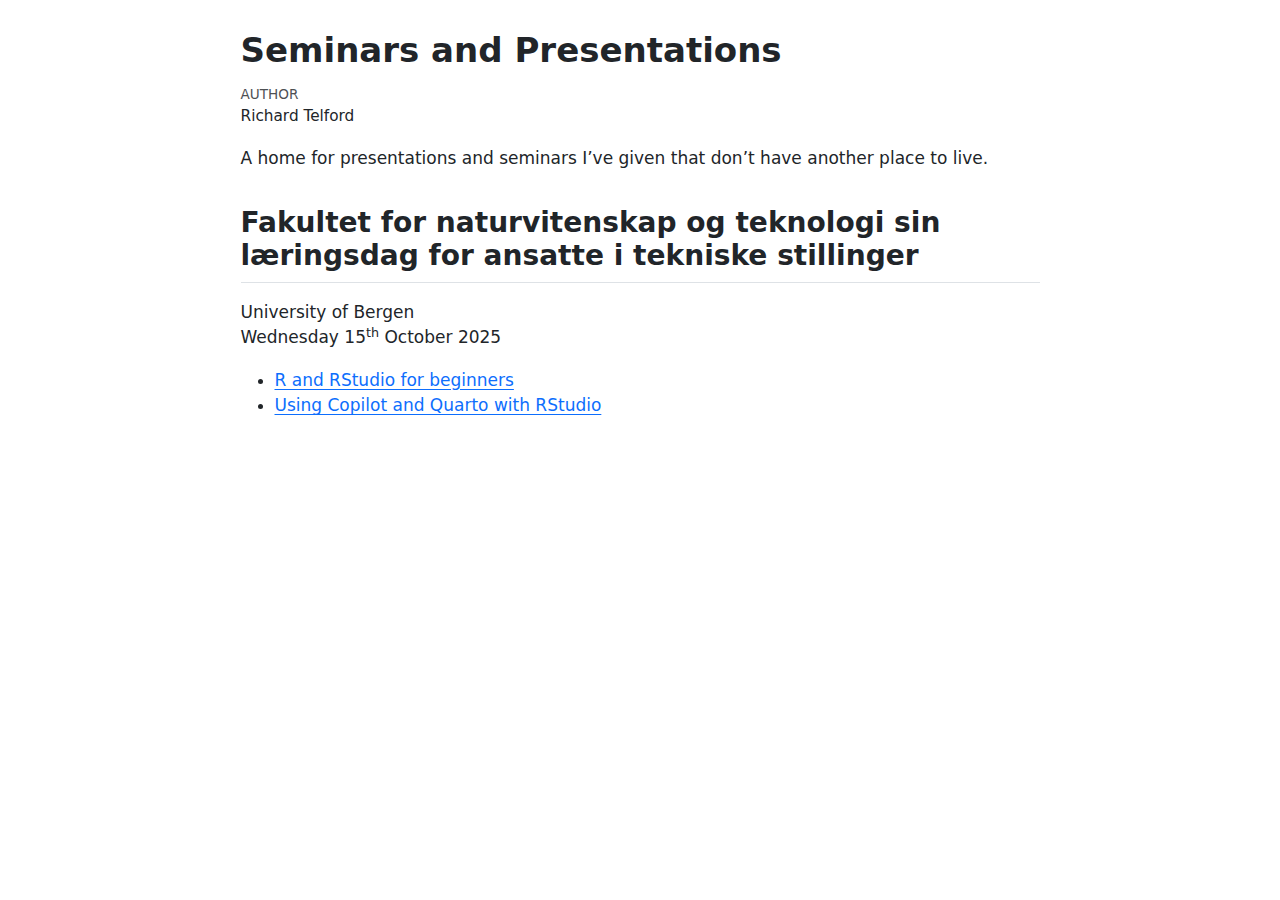
<file: docs/index.html>
<!DOCTYPE html>
<html xmlns="http://www.w3.org/1999/xhtml" lang="en" xml:lang="en"><head>

<meta charset="utf-8">
<meta name="generator" content="quarto-1.8.20">

<meta name="viewport" content="width=device-width, initial-scale=1.0, user-scalable=yes">

<meta name="author" content="Richard Telford">

<title>Seminars and Presentations</title>
<style>
code{white-space: pre-wrap;}
span.smallcaps{font-variant: small-caps;}
div.columns{display: flex; gap: min(4vw, 1.5em);}
div.column{flex: auto; overflow-x: auto;}
div.hanging-indent{margin-left: 1.5em; text-indent: -1.5em;}
ul.task-list{list-style: none;}
ul.task-list li input[type="checkbox"] {
  width: 0.8em;
  margin: 0 0.8em 0.2em -1em; /* quarto-specific, see https://github.com/quarto-dev/quarto-cli/issues/4556 */ 
  vertical-align: middle;
}
</style>


<script src="site_libs/quarto-nav/quarto-nav.js"></script>
<script src="site_libs/clipboard/clipboard.min.js"></script>
<script src="site_libs/quarto-search/autocomplete.umd.js"></script>
<script src="site_libs/quarto-search/fuse.min.js"></script>
<script src="site_libs/quarto-search/quarto-search.js"></script>
<meta name="quarto:offset" content="./">
<script src="site_libs/quarto-html/quarto.js" type="module"></script>
<script src="site_libs/quarto-html/tabsets/tabsets.js" type="module"></script>
<script src="site_libs/quarto-html/axe/axe-check.js" type="module"></script>
<script src="site_libs/quarto-html/popper.min.js"></script>
<script src="site_libs/quarto-html/tippy.umd.min.js"></script>
<script src="site_libs/quarto-html/anchor.min.js"></script>
<link href="site_libs/quarto-html/tippy.css" rel="stylesheet">
<link href="site_libs/quarto-html/quarto-syntax-highlighting-bd0f20613ab34a035844aaae9062fb4e.css" rel="stylesheet" id="quarto-text-highlighting-styles">
<script src="site_libs/bootstrap/bootstrap.min.js"></script>
<link href="site_libs/bootstrap/bootstrap-icons.css" rel="stylesheet">
<link href="site_libs/bootstrap/bootstrap-e4117bbbf3b18277551d79dcbc16dab3.min.css" rel="stylesheet" append-hash="true" id="quarto-bootstrap" data-mode="light">
<script id="quarto-search-options" type="application/json">{
  "location": "sidebar",
  "copy-button": false,
  "collapse-after": 3,
  "panel-placement": "start",
  "type": "textbox",
  "limit": 50,
  "keyboard-shortcut": [
    "f",
    "/",
    "s"
  ],
  "show-item-context": false,
  "language": {
    "search-no-results-text": "No results",
    "search-matching-documents-text": "matching documents",
    "search-copy-link-title": "Copy link to search",
    "search-hide-matches-text": "Hide additional matches",
    "search-more-match-text": "more match in this document",
    "search-more-matches-text": "more matches in this document",
    "search-clear-button-title": "Clear",
    "search-text-placeholder": "",
    "search-detached-cancel-button-title": "Cancel",
    "search-submit-button-title": "Submit",
    "search-label": "Search"
  }
}</script>


</head>

<body class="fullcontent quarto-light">

<div id="quarto-search-results"></div>
<!-- content -->
<div id="quarto-content" class="quarto-container page-columns page-rows-contents page-layout-article">
<!-- sidebar -->
<!-- margin-sidebar -->
    
<!-- main -->
<main class="content" id="quarto-document-content">

<header id="title-block-header" class="quarto-title-block default">
<div class="quarto-title">
<h1 class="title">Seminars and Presentations</h1>
</div>



<div class="quarto-title-meta">

    <div>
    <div class="quarto-title-meta-heading">Author</div>
    <div class="quarto-title-meta-contents">
             <p>Richard Telford </p>
          </div>
  </div>
    
  
    
  </div>
  


</header>


<p>A home for presentations and seminars I’ve given that don’t have another place to live.</p>
<section id="fakultet-for-naturvitenskap-og-teknologi-sin-læringsdag-for-ansatte-i-tekniske-stillinger" class="level2">
<h2 class="anchored" data-anchor-id="fakultet-for-naturvitenskap-og-teknologi-sin-læringsdag-for-ansatte-i-tekniske-stillinger">Fakultet for naturvitenskap og teknologi sin læringsdag for ansatte i tekniske stillinger</h2>
<p>University of Bergen<br>
Wednesday 15<sup>th</sup> October 2025</p>
<ul>
<li><a href="R_RStudio.html">R and RStudio for beginners</a></li>
<li><a href="copilot-quarto.html">Using Copilot and Quarto with RStudio</a></li>
</ul>


</section>

</main> <!-- /main -->
<script id="quarto-html-after-body" type="application/javascript">
  window.document.addEventListener("DOMContentLoaded", function (event) {
    const icon = "";
    const anchorJS = new window.AnchorJS();
    anchorJS.options = {
      placement: 'right',
      icon: icon
    };
    anchorJS.add('.anchored');
    const isCodeAnnotation = (el) => {
      for (const clz of el.classList) {
        if (clz.startsWith('code-annotation-')) {                     
          return true;
        }
      }
      return false;
    }
    const onCopySuccess = function(e) {
      // button target
      const button = e.trigger;
      // don't keep focus
      button.blur();
      // flash "checked"
      button.classList.add('code-copy-button-checked');
      var currentTitle = button.getAttribute("title");
      button.setAttribute("title", "Copied!");
      let tooltip;
      if (window.bootstrap) {
        button.setAttribute("data-bs-toggle", "tooltip");
        button.setAttribute("data-bs-placement", "left");
        button.setAttribute("data-bs-title", "Copied!");
        tooltip = new bootstrap.Tooltip(button, 
          { trigger: "manual", 
            customClass: "code-copy-button-tooltip",
            offset: [0, -8]});
        tooltip.show();    
      }
      setTimeout(function() {
        if (tooltip) {
          tooltip.hide();
          button.removeAttribute("data-bs-title");
          button.removeAttribute("data-bs-toggle");
          button.removeAttribute("data-bs-placement");
        }
        button.setAttribute("title", currentTitle);
        button.classList.remove('code-copy-button-checked');
      }, 1000);
      // clear code selection
      e.clearSelection();
    }
    const getTextToCopy = function(trigger) {
        const codeEl = trigger.previousElementSibling.cloneNode(true);
        for (const childEl of codeEl.children) {
          if (isCodeAnnotation(childEl)) {
            childEl.remove();
          }
        }
        return codeEl.innerText;
    }
    const clipboard = new window.ClipboardJS('.code-copy-button:not([data-in-quarto-modal])', {
      text: getTextToCopy
    });
    clipboard.on('success', onCopySuccess);
    if (window.document.getElementById('quarto-embedded-source-code-modal')) {
      const clipboardModal = new window.ClipboardJS('.code-copy-button[data-in-quarto-modal]', {
        text: getTextToCopy,
        container: window.document.getElementById('quarto-embedded-source-code-modal')
      });
      clipboardModal.on('success', onCopySuccess);
    }
      var localhostRegex = new RegExp(/^(?:http|https):\/\/localhost\:?[0-9]*\//);
      var mailtoRegex = new RegExp(/^mailto:/);
        var filterRegex = new RegExp('/' + window.location.host + '/');
      var isInternal = (href) => {
          return filterRegex.test(href) || localhostRegex.test(href) || mailtoRegex.test(href);
      }
      // Inspect non-navigation links and adorn them if external
     var links = window.document.querySelectorAll('a[href]:not(.nav-link):not(.navbar-brand):not(.toc-action):not(.sidebar-link):not(.sidebar-item-toggle):not(.pagination-link):not(.no-external):not([aria-hidden]):not(.dropdown-item):not(.quarto-navigation-tool):not(.about-link)');
      for (var i=0; i<links.length; i++) {
        const link = links[i];
        if (!isInternal(link.href)) {
          // undo the damage that might have been done by quarto-nav.js in the case of
          // links that we want to consider external
          if (link.dataset.originalHref !== undefined) {
            link.href = link.dataset.originalHref;
          }
        }
      }
    function tippyHover(el, contentFn, onTriggerFn, onUntriggerFn) {
      const config = {
        allowHTML: true,
        maxWidth: 500,
        delay: 100,
        arrow: false,
        appendTo: function(el) {
            return el.parentElement;
        },
        interactive: true,
        interactiveBorder: 10,
        theme: 'quarto',
        placement: 'bottom-start',
      };
      if (contentFn) {
        config.content = contentFn;
      }
      if (onTriggerFn) {
        config.onTrigger = onTriggerFn;
      }
      if (onUntriggerFn) {
        config.onUntrigger = onUntriggerFn;
      }
      window.tippy(el, config); 
    }
    const noterefs = window.document.querySelectorAll('a[role="doc-noteref"]');
    for (var i=0; i<noterefs.length; i++) {
      const ref = noterefs[i];
      tippyHover(ref, function() {
        // use id or data attribute instead here
        let href = ref.getAttribute('data-footnote-href') || ref.getAttribute('href');
        try { href = new URL(href).hash; } catch {}
        const id = href.replace(/^#\/?/, "");
        const note = window.document.getElementById(id);
        if (note) {
          return note.innerHTML;
        } else {
          return "";
        }
      });
    }
    const xrefs = window.document.querySelectorAll('a.quarto-xref');
    const processXRef = (id, note) => {
      // Strip column container classes
      const stripColumnClz = (el) => {
        el.classList.remove("page-full", "page-columns");
        if (el.children) {
          for (const child of el.children) {
            stripColumnClz(child);
          }
        }
      }
      stripColumnClz(note)
      if (id === null || id.startsWith('sec-')) {
        // Special case sections, only their first couple elements
        const container = document.createElement("div");
        if (note.children && note.children.length > 2) {
          container.appendChild(note.children[0].cloneNode(true));
          for (let i = 1; i < note.children.length; i++) {
            const child = note.children[i];
            if (child.tagName === "P" && child.innerText === "") {
              continue;
            } else {
              container.appendChild(child.cloneNode(true));
              break;
            }
          }
          if (window.Quarto?.typesetMath) {
            window.Quarto.typesetMath(container);
          }
          return container.innerHTML
        } else {
          if (window.Quarto?.typesetMath) {
            window.Quarto.typesetMath(note);
          }
          return note.innerHTML;
        }
      } else {
        // Remove any anchor links if they are present
        const anchorLink = note.querySelector('a.anchorjs-link');
        if (anchorLink) {
          anchorLink.remove();
        }
        if (window.Quarto?.typesetMath) {
          window.Quarto.typesetMath(note);
        }
        if (note.classList.contains("callout")) {
          return note.outerHTML;
        } else {
          return note.innerHTML;
        }
      }
    }
    for (var i=0; i<xrefs.length; i++) {
      const xref = xrefs[i];
      tippyHover(xref, undefined, function(instance) {
        instance.disable();
        let url = xref.getAttribute('href');
        let hash = undefined; 
        if (url.startsWith('#')) {
          hash = url;
        } else {
          try { hash = new URL(url).hash; } catch {}
        }
        if (hash) {
          const id = hash.replace(/^#\/?/, "");
          const note = window.document.getElementById(id);
          if (note !== null) {
            try {
              const html = processXRef(id, note.cloneNode(true));
              instance.setContent(html);
            } finally {
              instance.enable();
              instance.show();
            }
          } else {
            // See if we can fetch this
            fetch(url.split('#')[0])
            .then(res => res.text())
            .then(html => {
              const parser = new DOMParser();
              const htmlDoc = parser.parseFromString(html, "text/html");
              const note = htmlDoc.getElementById(id);
              if (note !== null) {
                const html = processXRef(id, note);
                instance.setContent(html);
              } 
            }).finally(() => {
              instance.enable();
              instance.show();
            });
          }
        } else {
          // See if we can fetch a full url (with no hash to target)
          // This is a special case and we should probably do some content thinning / targeting
          fetch(url)
          .then(res => res.text())
          .then(html => {
            const parser = new DOMParser();
            const htmlDoc = parser.parseFromString(html, "text/html");
            const note = htmlDoc.querySelector('main.content');
            if (note !== null) {
              // This should only happen for chapter cross references
              // (since there is no id in the URL)
              // remove the first header
              if (note.children.length > 0 && note.children[0].tagName === "HEADER") {
                note.children[0].remove();
              }
              const html = processXRef(null, note);
              instance.setContent(html);
            } 
          }).finally(() => {
            instance.enable();
            instance.show();
          });
        }
      }, function(instance) {
      });
    }
        let selectedAnnoteEl;
        const selectorForAnnotation = ( cell, annotation) => {
          let cellAttr = 'data-code-cell="' + cell + '"';
          let lineAttr = 'data-code-annotation="' +  annotation + '"';
          const selector = 'span[' + cellAttr + '][' + lineAttr + ']';
          return selector;
        }
        const selectCodeLines = (annoteEl) => {
          const doc = window.document;
          const targetCell = annoteEl.getAttribute("data-target-cell");
          const targetAnnotation = annoteEl.getAttribute("data-target-annotation");
          const annoteSpan = window.document.querySelector(selectorForAnnotation(targetCell, targetAnnotation));
          const lines = annoteSpan.getAttribute("data-code-lines").split(",");
          const lineIds = lines.map((line) => {
            return targetCell + "-" + line;
          })
          let top = null;
          let height = null;
          let parent = null;
          if (lineIds.length > 0) {
              //compute the position of the single el (top and bottom and make a div)
              const el = window.document.getElementById(lineIds[0]);
              top = el.offsetTop;
              height = el.offsetHeight;
              parent = el.parentElement.parentElement;
            if (lineIds.length > 1) {
              const lastEl = window.document.getElementById(lineIds[lineIds.length - 1]);
              const bottom = lastEl.offsetTop + lastEl.offsetHeight;
              height = bottom - top;
            }
            if (top !== null && height !== null && parent !== null) {
              // cook up a div (if necessary) and position it 
              let div = window.document.getElementById("code-annotation-line-highlight");
              if (div === null) {
                div = window.document.createElement("div");
                div.setAttribute("id", "code-annotation-line-highlight");
                div.style.position = 'absolute';
                parent.appendChild(div);
              }
              div.style.top = top - 2 + "px";
              div.style.height = height + 4 + "px";
              div.style.left = 0;
              let gutterDiv = window.document.getElementById("code-annotation-line-highlight-gutter");
              if (gutterDiv === null) {
                gutterDiv = window.document.createElement("div");
                gutterDiv.setAttribute("id", "code-annotation-line-highlight-gutter");
                gutterDiv.style.position = 'absolute';
                const codeCell = window.document.getElementById(targetCell);
                const gutter = codeCell.querySelector('.code-annotation-gutter');
                gutter.appendChild(gutterDiv);
              }
              gutterDiv.style.top = top - 2 + "px";
              gutterDiv.style.height = height + 4 + "px";
            }
            selectedAnnoteEl = annoteEl;
          }
        };
        const unselectCodeLines = () => {
          const elementsIds = ["code-annotation-line-highlight", "code-annotation-line-highlight-gutter"];
          elementsIds.forEach((elId) => {
            const div = window.document.getElementById(elId);
            if (div) {
              div.remove();
            }
          });
          selectedAnnoteEl = undefined;
        };
          // Handle positioning of the toggle
      window.addEventListener(
        "resize",
        throttle(() => {
          elRect = undefined;
          if (selectedAnnoteEl) {
            selectCodeLines(selectedAnnoteEl);
          }
        }, 10)
      );
      function throttle(fn, ms) {
      let throttle = false;
      let timer;
        return (...args) => {
          if(!throttle) { // first call gets through
              fn.apply(this, args);
              throttle = true;
          } else { // all the others get throttled
              if(timer) clearTimeout(timer); // cancel #2
              timer = setTimeout(() => {
                fn.apply(this, args);
                timer = throttle = false;
              }, ms);
          }
        };
      }
        // Attach click handler to the DT
        const annoteDls = window.document.querySelectorAll('dt[data-target-cell]');
        for (const annoteDlNode of annoteDls) {
          annoteDlNode.addEventListener('click', (event) => {
            const clickedEl = event.target;
            if (clickedEl !== selectedAnnoteEl) {
              unselectCodeLines();
              const activeEl = window.document.querySelector('dt[data-target-cell].code-annotation-active');
              if (activeEl) {
                activeEl.classList.remove('code-annotation-active');
              }
              selectCodeLines(clickedEl);
              clickedEl.classList.add('code-annotation-active');
            } else {
              // Unselect the line
              unselectCodeLines();
              clickedEl.classList.remove('code-annotation-active');
            }
          });
        }
    const findCites = (el) => {
      const parentEl = el.parentElement;
      if (parentEl) {
        const cites = parentEl.dataset.cites;
        if (cites) {
          return {
            el,
            cites: cites.split(' ')
          };
        } else {
          return findCites(el.parentElement)
        }
      } else {
        return undefined;
      }
    };
    var bibliorefs = window.document.querySelectorAll('a[role="doc-biblioref"]');
    for (var i=0; i<bibliorefs.length; i++) {
      const ref = bibliorefs[i];
      const citeInfo = findCites(ref);
      if (citeInfo) {
        tippyHover(citeInfo.el, function() {
          var popup = window.document.createElement('div');
          citeInfo.cites.forEach(function(cite) {
            var citeDiv = window.document.createElement('div');
            citeDiv.classList.add('hanging-indent');
            citeDiv.classList.add('csl-entry');
            var biblioDiv = window.document.getElementById('ref-' + cite);
            if (biblioDiv) {
              citeDiv.innerHTML = biblioDiv.innerHTML;
            }
            popup.appendChild(citeDiv);
          });
          return popup.innerHTML;
        });
      }
    }
  });
  </script>
</div> <!-- /content -->




</body></html>
</file>
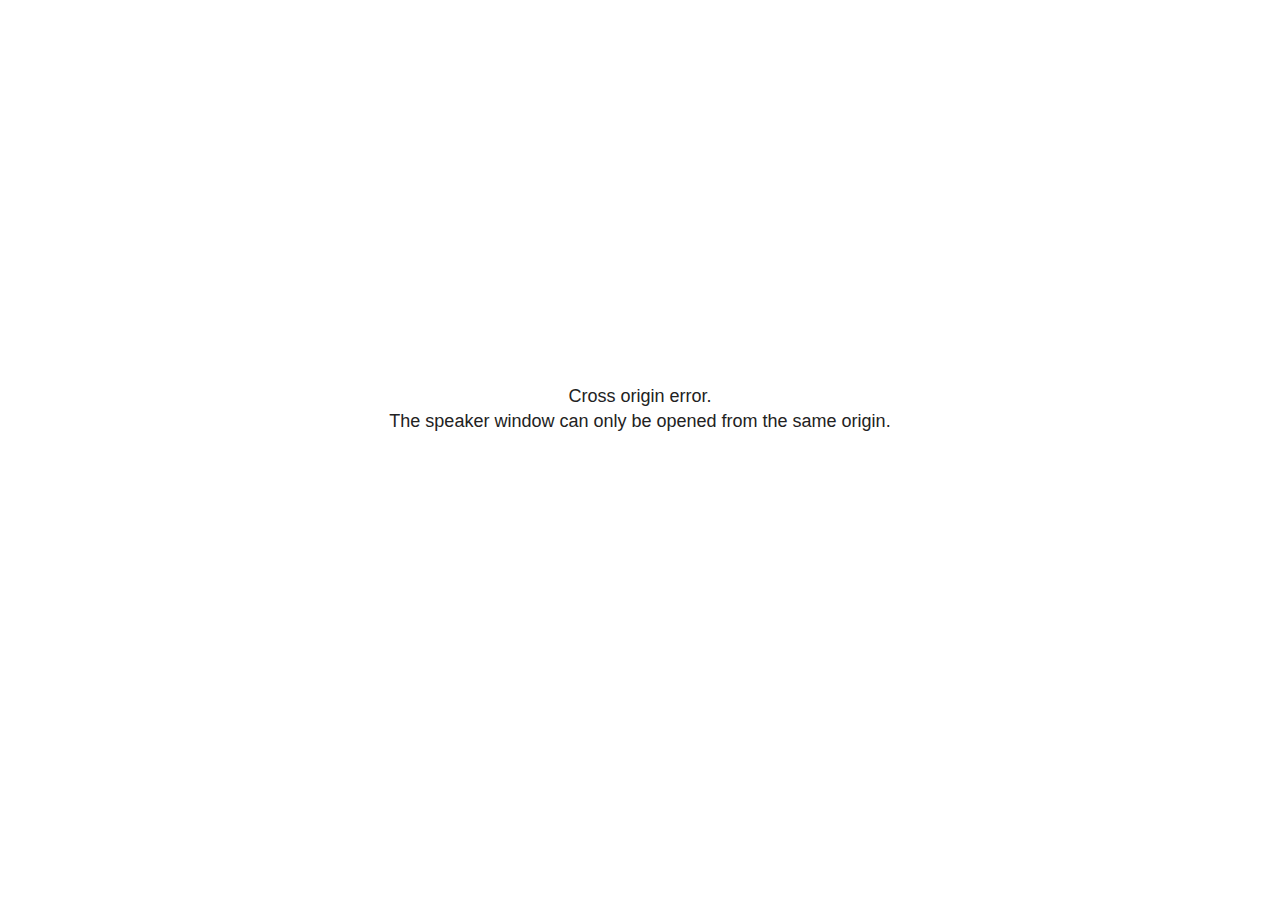
<file: docs/site_libs/revealjs/plugin/notes/speaker-view.html>
<!--
	NOTE: You need to build the notes plugin after making changes to this file.
-->
<html lang="en">
	<head>
		<meta charset="utf-8">

		<title>reveal.js - Speaker View</title>

		<style>
			body {
				font-family: Helvetica;
				font-size: 18px;
			}

			#current-slide,
			#upcoming-slide,
			#speaker-controls {
				padding: 6px;
				box-sizing: border-box;
				-moz-box-sizing: border-box;
			}

			#current-slide iframe,
			#upcoming-slide iframe {
				width: 100%;
				height: 100%;
				border: 1px solid #ddd;
			}

			#current-slide .label,
			#upcoming-slide .label {
				position: absolute;
				top: 10px;
				left: 10px;
				z-index: 2;
			}

			#connection-status {
				position: absolute;
				top: 0;
				left: 0;
				width: 100%;
				height: 100%;
				z-index: 20;
				padding: 30% 20% 20% 20%;
				font-size: 18px;
				color: #222;
				background: #fff;
				text-align: center;
				box-sizing: border-box;
				line-height: 1.4;
			}

			.overlay-element {
				height: 34px;
				line-height: 34px;
				padding: 0 10px;
				text-shadow: none;
				background: rgba( 220, 220, 220, 0.8 );
				color: #222;
				font-size: 14px;
			}

			.overlay-element.interactive:hover {
				background: rgba( 220, 220, 220, 1 );
			}

			#current-slide {
				position: absolute;
				width: 60%;
				height: 100%;
				top: 0;
				left: 0;
				padding-right: 0;
			}

			#upcoming-slide {
				position: absolute;
				width: 40%;
				height: 40%;
				right: 0;
				top: 0;
			}

			/* Speaker controls */
			#speaker-controls {
				position: absolute;
				top: 40%;
				right: 0;
				width: 40%;
				height: 60%;
				overflow: auto;
				font-size: 18px;
			}

				.speaker-controls-time.hidden,
				.speaker-controls-notes.hidden {
					display: none;
				}

				.speaker-controls-time .label,
				.speaker-controls-pace .label,
				.speaker-controls-notes .label {
					text-transform: uppercase;
					font-weight: normal;
					font-size: 0.66em;
					color: #666;
					margin: 0;
				}

				.speaker-controls-time, .speaker-controls-pace {
					border-bottom: 1px solid rgba( 200, 200, 200, 0.5 );
					margin-bottom: 10px;
					padding: 10px 16px;
					padding-bottom: 20px;
					cursor: pointer;
				}

				.speaker-controls-time .reset-button {
					opacity: 0;
					float: right;
					color: #666;
					text-decoration: none;
				}
				.speaker-controls-time:hover .reset-button {
					opacity: 1;
				}

				.speaker-controls-time .timer,
				.speaker-controls-time .clock {
					width: 50%;
				}

				.speaker-controls-time .timer,
				.speaker-controls-time .clock,
				.speaker-controls-time .pacing .hours-value,
				.speaker-controls-time .pacing .minutes-value,
				.speaker-controls-time .pacing .seconds-value {
					font-size: 1.9em;
				}

				.speaker-controls-time .timer {
					float: left;
				}

				.speaker-controls-time .clock {
					float: right;
					text-align: right;
				}

				.speaker-controls-time span.mute {
					opacity: 0.3;
				}

				.speaker-controls-time .pacing-title {
					margin-top: 5px;
				}

				.speaker-controls-time .pacing.ahead {
					color: blue;
				}

				.speaker-controls-time .pacing.on-track {
					color: green;
				}

				.speaker-controls-time .pacing.behind {
					color: red;
				}

				.speaker-controls-notes {
					padding: 10px 16px;
				}

				.speaker-controls-notes .value {
					margin-top: 5px;
					line-height: 1.4;
					font-size: 1.2em;
				}

			/* Layout selector */
			#speaker-layout {
				position: absolute;
				top: 10px;
				right: 10px;
				color: #222;
				z-index: 10;
			}
				#speaker-layout select {
					position: absolute;
					width: 100%;
					height: 100%;
					top: 0;
					left: 0;
					border: 0;
					box-shadow: 0;
					cursor: pointer;
					opacity: 0;

					font-size: 1em;
					background-color: transparent;

					-moz-appearance: none;
					-webkit-appearance: none;
					-webkit-tap-highlight-color: rgba(0, 0, 0, 0);
				}

				#speaker-layout select:focus {
					outline: none;
					box-shadow: none;
				}

			.clear {
				clear: both;
			}

			/* Speaker layout: Wide */
			body[data-speaker-layout="wide"] #current-slide,
			body[data-speaker-layout="wide"] #upcoming-slide {
				width: 50%;
				height: 45%;
				padding: 6px;
			}

			body[data-speaker-layout="wide"] #current-slide {
				top: 0;
				left: 0;
			}

			body[data-speaker-layout="wide"] #upcoming-slide {
				top: 0;
				left: 50%;
			}

			body[data-speaker-layout="wide"] #speaker-controls {
				top: 45%;
				left: 0;
				width: 100%;
				height: 50%;
				font-size: 1.25em;
			}

			/* Speaker layout: Tall */
			body[data-speaker-layout="tall"] #current-slide,
			body[data-speaker-layout="tall"] #upcoming-slide {
				width: 45%;
				height: 50%;
				padding: 6px;
			}

			body[data-speaker-layout="tall"] #current-slide {
				top: 0;
				left: 0;
			}

			body[data-speaker-layout="tall"] #upcoming-slide {
				top: 50%;
				left: 0;
			}

			body[data-speaker-layout="tall"] #speaker-controls {
				padding-top: 40px;
				top: 0;
				left: 45%;
				width: 55%;
				height: 100%;
				font-size: 1.25em;
			}

			/* Speaker layout: Notes only */
			body[data-speaker-layout="notes-only"] #current-slide,
			body[data-speaker-layout="notes-only"] #upcoming-slide {
				display: none;
			}

			body[data-speaker-layout="notes-only"] #speaker-controls {
				padding-top: 40px;
				top: 0;
				left: 0;
				width: 100%;
				height: 100%;
				font-size: 1.25em;
			}

			@media screen and (max-width: 1080px) {
				body[data-speaker-layout="default"] #speaker-controls {
					font-size: 16px;
				}
			}

			@media screen and (max-width: 900px) {
				body[data-speaker-layout="default"] #speaker-controls {
					font-size: 14px;
				}
			}

			@media screen and (max-width: 800px) {
				body[data-speaker-layout="default"] #speaker-controls {
					font-size: 12px;
				}
			}

		</style>
	</head>

	<body>

		<div id="connection-status">Loading speaker view...</div>

		<div id="current-slide"></div>
		<div id="upcoming-slide"><span class="overlay-element label">Upcoming</span></div>
		<div id="speaker-controls">
			<div class="speaker-controls-time">
				<h4 class="label">Time <span class="reset-button">Click to Reset</span></h4>
				<div class="clock">
					<span class="clock-value">0:00 AM</span>
				</div>
				<div class="timer">
					<span class="hours-value">00</span><span class="minutes-value">:00</span><span class="seconds-value">:00</span>
				</div>
				<div class="clear"></div>

				<h4 class="label pacing-title" style="display: none">Pacing – Time to finish current slide</h4>
				<div class="pacing" style="display: none">
					<span class="hours-value">00</span><span class="minutes-value">:00</span><span class="seconds-value">:00</span>
				</div>
			</div>

			<div class="speaker-controls-notes hidden">
				<h4 class="label">Notes</h4>
				<div class="value"></div>
			</div>
		</div>
		<div id="speaker-layout" class="overlay-element interactive">
			<span class="speaker-layout-label"></span>
			<select class="speaker-layout-dropdown"></select>
		</div>

		<script>

			(function() {

				var notes,
					notesValue,
					currentState,
					currentSlide,
					upcomingSlide,
					layoutLabel,
					layoutDropdown,
					pendingCalls = {},
					lastRevealApiCallId = 0,
					connected = false

				var connectionStatus = document.querySelector( '#connection-status' );

				var SPEAKER_LAYOUTS = {
					'default': 'Default',
					'wide': 'Wide',
					'tall': 'Tall',
					'notes-only': 'Notes only'
				};

				setupLayout();

				let openerOrigin;

				try {
					openerOrigin = window.opener.location.origin;
				}
				catch ( error ) { console.warn( error ) }

				// In order to prevent XSS, the speaker view will only run if its
				// opener has the same origin as itself
				if( window.location.origin !== openerOrigin ) {
					connectionStatus.innerHTML = 'Cross origin error.<br>The speaker window can only be opened from the same origin.';
					return;
				}

				var connectionTimeout = setTimeout( function() {
					connectionStatus.innerHTML = 'Error connecting to main window.<br>Please try closing and reopening the speaker view.';
				}, 5000 );

				window.addEventListener( 'message', function( event ) {

					// Validate the origin of all messages to avoid parsing messages
					// that aren't meant for us. Ignore when running off file:// so
					// that the speaker view continues to work without a web server.
					if( window.location.origin !== event.origin && window.location.origin !== 'file://' ) {
						return
					}

					clearTimeout( connectionTimeout );
					connectionStatus.style.display = 'none';

					var data = JSON.parse( event.data );

					// The overview mode is only useful to the reveal.js instance
					// where navigation occurs so we don't sync it
					if( data.state ) delete data.state.overview;

					// Messages sent by the notes plugin inside of the main window
					if( data && data.namespace === 'reveal-notes' ) {
						if( data.type === 'connect' ) {
							handleConnectMessage( data );
						}
						else if( data.type === 'state' ) {
							handleStateMessage( data );
						}
						else if( data.type === 'return' ) {
							pendingCalls[data.callId](data.result);
							delete pendingCalls[data.callId];
						}
					}
					// Messages sent by the reveal.js inside of the current slide preview
					else if( data && data.namespace === 'reveal' ) {
						if( /ready/.test( data.eventName ) ) {
							// Send a message back to notify that the handshake is complete
							window.opener.postMessage( JSON.stringify({ namespace: 'reveal-notes', type: 'connected'} ), '*' );
						}
						else if( /slidechanged|fragmentshown|fragmenthidden|paused|resumed/.test( data.eventName ) && currentState !== JSON.stringify( data.state ) ) {

							dispatchStateToMainWindow( data.state );

						}
					}

				} );

				/**
				 * Updates the presentation in the main window to match the state
				 * of the presentation in the notes window.
				 */
				const dispatchStateToMainWindow = debounce(( state ) => {
					window.opener.postMessage( JSON.stringify({ method: 'setState', args: [ state ]} ), '*' );
				}, 500);

				/**
				 * Asynchronously calls the Reveal.js API of the main frame.
				 */
				function callRevealApi( methodName, methodArguments, callback ) {

					var callId = ++lastRevealApiCallId;
					pendingCalls[callId] = callback;
					window.opener.postMessage( JSON.stringify( {
						namespace: 'reveal-notes',
						type: 'call',
						callId: callId,
						methodName: methodName,
						arguments: methodArguments
					} ), '*' );

				}

				/**
				 * Called when the main window is trying to establish a
				 * connection.
				 */
				function handleConnectMessage( data ) {

					if( connected === false ) {
						connected = true;

						setupIframes( data );
						setupKeyboard();
						setupNotes();
						setupTimer();
						setupHeartbeat();
					}

				}

				/**
				 * Called when the main window sends an updated state.
				 */
				function handleStateMessage( data ) {

					// Store the most recently set state to avoid circular loops
					// applying the same state
					currentState = JSON.stringify( data.state );

					// No need for updating the notes in case of fragment changes
					if ( data.notes ) {
						notes.classList.remove( 'hidden' );
						notesValue.style.whiteSpace = data.whitespace;
						if( data.markdown ) {
							notesValue.innerHTML = marked( data.notes );
						}
						else {
							notesValue.innerHTML = data.notes;
						}
					}
					else {
						notes.classList.add( 'hidden' );
					}

					// Update the note slides
					currentSlide.contentWindow.postMessage( JSON.stringify({ method: 'setState', args: [ data.state ] }), '*' );
					upcomingSlide.contentWindow.postMessage( JSON.stringify({ method: 'setState', args: [ data.state ] }), '*' );
					upcomingSlide.contentWindow.postMessage( JSON.stringify({ method: 'next' }), '*' );

				}

				// Limit to max one state update per X ms
				handleStateMessage = debounce( handleStateMessage, 200 );

				/**
				 * Forward keyboard events to the current slide window.
				 * This enables keyboard events to work even if focus
				 * isn't set on the current slide iframe.
				 *
				 * Block F5 default handling, it reloads and disconnects
				 * the speaker notes window.
				 */
				function setupKeyboard() {

					document.addEventListener( 'keydown', function( event ) {
						if( event.keyCode === 116 || ( event.metaKey && event.keyCode === 82 ) ) {
							event.preventDefault();
							return false;
						}
						currentSlide.contentWindow.postMessage( JSON.stringify({ method: 'triggerKey', args: [ event.keyCode ] }), '*' );
					} );

				}

				/**
				 * Creates the preview iframes.
				 */
				function setupIframes( data ) {

					var params = [
						'receiver',
						'progress=false',
						'history=false',
						'transition=none',
						'autoSlide=0',
						'backgroundTransition=none'
					].join( '&' );

					var urlSeparator = /\?/.test(data.url) ? '&' : '?';
					var hash = '#/' + data.state.indexh + '/' + data.state.indexv;
					var currentURL = data.url + urlSeparator + params + '&scrollActivationWidth=false&postMessageEvents=true' + hash;
					var upcomingURL = data.url + urlSeparator + params + '&scrollActivationWidth=false&controls=false' + hash;

					currentSlide = document.createElement( 'iframe' );
					currentSlide.setAttribute( 'width', 1280 );
					currentSlide.setAttribute( 'height', 1024 );
					currentSlide.setAttribute( 'src', currentURL );
					document.querySelector( '#current-slide' ).appendChild( currentSlide );

					upcomingSlide = document.createElement( 'iframe' );
					upcomingSlide.setAttribute( 'width', 640 );
					upcomingSlide.setAttribute( 'height', 512 );
					upcomingSlide.setAttribute( 'src', upcomingURL );
					document.querySelector( '#upcoming-slide' ).appendChild( upcomingSlide );

				}

				/**
				 * Setup the notes UI.
				 */
				function setupNotes() {

					notes = document.querySelector( '.speaker-controls-notes' );
					notesValue = document.querySelector( '.speaker-controls-notes .value' );

				}

				/**
				 * We send out a heartbeat at all times to ensure we can
				 * reconnect with the main presentation window after reloads.
				 */
				function setupHeartbeat() {

					setInterval( () => {
						window.opener.postMessage( JSON.stringify({ namespace: 'reveal-notes', type: 'heartbeat'} ), '*' );
					}, 1000 );

				}

				function getTimings( callback ) {

					callRevealApi( 'getSlidesAttributes', [], function ( slideAttributes ) {
						callRevealApi( 'getConfig', [], function ( config ) {
							var totalTime = config.totalTime;
							var minTimePerSlide = config.minimumTimePerSlide || 0;
							var defaultTiming = config.defaultTiming;
							if ((defaultTiming == null) && (totalTime == null)) {
								callback(null);
								return;
							}
							// Setting totalTime overrides defaultTiming
							if (totalTime) {
								defaultTiming = 0;
							}
							var timings = [];
							for ( var i in slideAttributes ) {
								var slide = slideAttributes[ i ];
								var timing = defaultTiming;
								if( slide.hasOwnProperty( 'data-timing' )) {
									var t = slide[ 'data-timing' ];
									timing = parseInt(t);
									if( isNaN(timing) ) {
										console.warn("Could not parse timing '" + t + "' of slide " + i + "; using default of " + defaultTiming);
										timing = defaultTiming;
									}
								}
								timings.push(timing);
							}
							if ( totalTime ) {
								// After we've allocated time to individual slides, we summarize it and
								// subtract it from the total time
								var remainingTime = totalTime - timings.reduce( function(a, b) { return a + b; }, 0 );
								// The remaining time is divided by the number of slides that have 0 seconds
								// allocated at the moment, giving the average time-per-slide on the remaining slides
								var remainingSlides = (timings.filter( function(x) { return x == 0 }) ).length
								var timePerSlide = Math.round( remainingTime / remainingSlides, 0 )
								// And now we replace every zero-value timing with that average
								timings = timings.map( function(x) { return (x==0 ? timePerSlide : x) } );
							}
							var slidesUnderMinimum = timings.filter( function(x) { return (x < minTimePerSlide) } ).length
							if ( slidesUnderMinimum ) {
								message = "The pacing time for " + slidesUnderMinimum + " slide(s) is under the configured minimum of " + minTimePerSlide + " seconds. Check the data-timing attribute on individual slides, or consider increasing the totalTime or minimumTimePerSlide configuration options (or removing some slides).";
								alert(message);
							}
							callback( timings );
						} );
					} );

				}

				/**
				 * Return the number of seconds allocated for presenting
				 * all slides up to and including this one.
				 */
				function getTimeAllocated( timings, callback ) {

					callRevealApi( 'getSlidePastCount', [], function ( currentSlide ) {
						var allocated = 0;
						for (var i in timings.slice(0, currentSlide + 1)) {
							allocated += timings[i];
						}
						callback( allocated );
					} );

				}

				/**
				 * Create the timer and clock and start updating them
				 * at an interval.
				 */
				function setupTimer() {

					var start = new Date(),
					timeEl = document.querySelector( '.speaker-controls-time' ),
					clockEl = timeEl.querySelector( '.clock-value' ),
					hoursEl = timeEl.querySelector( '.hours-value' ),
					minutesEl = timeEl.querySelector( '.minutes-value' ),
					secondsEl = timeEl.querySelector( '.seconds-value' ),
					pacingTitleEl = timeEl.querySelector( '.pacing-title' ),
					pacingEl = timeEl.querySelector( '.pacing' ),
					pacingHoursEl = pacingEl.querySelector( '.hours-value' ),
					pacingMinutesEl = pacingEl.querySelector( '.minutes-value' ),
					pacingSecondsEl = pacingEl.querySelector( '.seconds-value' );

					var timings = null;
					getTimings( function ( _timings ) {

						timings = _timings;
						if (_timings !== null) {
							pacingTitleEl.style.removeProperty('display');
							pacingEl.style.removeProperty('display');
						}

						// Update once directly
						_updateTimer();

						// Then update every second
						setInterval( _updateTimer, 1000 );

					} );


					function _resetTimer() {

						if (timings == null) {
							start = new Date();
							_updateTimer();
						}
						else {
							// Reset timer to beginning of current slide
							getTimeAllocated( timings, function ( slideEndTimingSeconds ) {
								var slideEndTiming = slideEndTimingSeconds * 1000;
								callRevealApi( 'getSlidePastCount', [], function ( currentSlide ) {
									var currentSlideTiming = timings[currentSlide] * 1000;
									var previousSlidesTiming = slideEndTiming - currentSlideTiming;
									var now = new Date();
									start = new Date(now.getTime() - previousSlidesTiming);
									_updateTimer();
								} );
							} );
						}

					}

					timeEl.addEventListener( 'click', function() {
						_resetTimer();
						return false;
					} );

					function _displayTime( hrEl, minEl, secEl, time) {

						var sign = Math.sign(time) == -1 ? "-" : "";
						time = Math.abs(Math.round(time / 1000));
						var seconds = time % 60;
						var minutes = Math.floor( time / 60 ) % 60 ;
						var hours = Math.floor( time / ( 60 * 60 )) ;
						hrEl.innerHTML = sign + zeroPadInteger( hours );
						if (hours == 0) {
							hrEl.classList.add( 'mute' );
						}
						else {
							hrEl.classList.remove( 'mute' );
						}
						minEl.innerHTML = ':' + zeroPadInteger( minutes );
						if (hours == 0 && minutes == 0) {
							minEl.classList.add( 'mute' );
						}
						else {
							minEl.classList.remove( 'mute' );
						}
						secEl.innerHTML = ':' + zeroPadInteger( seconds );
					}

					function _updateTimer() {

						var diff, hours, minutes, seconds,
						now = new Date();

						diff = now.getTime() - start.getTime();

						clockEl.innerHTML = now.toLocaleTimeString( 'en-US', { hour12: true, hour: '2-digit', minute:'2-digit' } );
						_displayTime( hoursEl, minutesEl, secondsEl, diff );
						if (timings !== null) {
							_updatePacing(diff);
						}

					}

					function _updatePacing(diff) {

						getTimeAllocated( timings, function ( slideEndTimingSeconds ) {
							var slideEndTiming = slideEndTimingSeconds * 1000;

							callRevealApi( 'getSlidePastCount', [], function ( currentSlide ) {
								var currentSlideTiming = timings[currentSlide] * 1000;
								var timeLeftCurrentSlide = slideEndTiming - diff;
								if (timeLeftCurrentSlide < 0) {
									pacingEl.className = 'pacing behind';
								}
								else if (timeLeftCurrentSlide < currentSlideTiming) {
									pacingEl.className = 'pacing on-track';
								}
								else {
									pacingEl.className = 'pacing ahead';
								}
								_displayTime( pacingHoursEl, pacingMinutesEl, pacingSecondsEl, timeLeftCurrentSlide );
							} );
						} );
					}

				}

				/**
				 * Sets up the speaker view layout and layout selector.
				 */
				function setupLayout() {

					layoutDropdown = document.querySelector( '.speaker-layout-dropdown' );
					layoutLabel = document.querySelector( '.speaker-layout-label' );

					// Render the list of available layouts
					for( var id in SPEAKER_LAYOUTS ) {
						var option = document.createElement( 'option' );
						option.setAttribute( 'value', id );
						option.textContent = SPEAKER_LAYOUTS[ id ];
						layoutDropdown.appendChild( option );
					}

					// Monitor the dropdown for changes
					layoutDropdown.addEventListener( 'change', function( event ) {

						setLayout( layoutDropdown.value );

					}, false );

					// Restore any currently persisted layout
					setLayout( getLayout() );

				}

				/**
				 * Sets a new speaker view layout. The layout is persisted
				 * in local storage.
				 */
				function setLayout( value ) {

					var title = SPEAKER_LAYOUTS[ value ];

					layoutLabel.innerHTML = 'Layout' + ( title ? ( ': ' + title ) : '' );
					layoutDropdown.value = value;

					document.body.setAttribute( 'data-speaker-layout', value );

					// Persist locally
					if( supportsLocalStorage() ) {
						window.localStorage.setItem( 'reveal-speaker-layout', value );
					}

				}

				/**
				 * Returns the ID of the most recently set speaker layout
				 * or our default layout if none has been set.
				 */
				function getLayout() {

					if( supportsLocalStorage() ) {
						var layout = window.localStorage.getItem( 'reveal-speaker-layout' );
						if( layout ) {
							return layout;
						}
					}

					// Default to the first record in the layouts hash
					for( var id in SPEAKER_LAYOUTS ) {
						return id;
					}

				}

				function supportsLocalStorage() {

					try {
						localStorage.setItem('test', 'test');
						localStorage.removeItem('test');
						return true;
					}
					catch( e ) {
						return false;
					}

				}

				function zeroPadInteger( num ) {

					var str = '00' + parseInt( num );
					return str.substring( str.length - 2 );

				}

				/**
				 * Limits the frequency at which a function can be called.
				 */
				function debounce( fn, ms ) {

					var lastTime = 0,
						timeout;

					return function() {

						var args = arguments;
						var context = this;

						clearTimeout( timeout );

						var timeSinceLastCall = Date.now() - lastTime;
						if( timeSinceLastCall > ms ) {
							fn.apply( context, args );
							lastTime = Date.now();
						}
						else {
							timeout = setTimeout( function() {
								fn.apply( context, args );
								lastTime = Date.now();
							}, ms - timeSinceLastCall );
						}

					}

				}

			})();

		</script>
	</body>
</html>
</file>
<file: docs/site_libs/quarto-html/tippy.css>
.tippy-box[data-animation=fade][data-state=hidden]{opacity:0}[data-tippy-root]{max-width:calc(100vw - 10px)}.tippy-box{position:relative;background-color:#333;color:#fff;border-radius:4px;font-size:14px;line-height:1.4;white-space:normal;outline:0;transition-property:transform,visibility,opacity}.tippy-box[data-placement^=top]>.tippy-arrow{bottom:0}.tippy-box[data-placement^=top]>.tippy-arrow:before{bottom:-7px;left:0;border-width:8px 8px 0;border-top-color:initial;transform-origin:center top}.tippy-box[data-placement^=bottom]>.tippy-arrow{top:0}.tippy-box[data-placement^=bottom]>.tippy-arrow:before{top:-7px;left:0;border-width:0 8px 8px;border-bottom-color:initial;transform-origin:center bottom}.tippy-box[data-placement^=left]>.tippy-arrow{right:0}.tippy-box[data-placement^=left]>.tippy-arrow:before{border-width:8px 0 8px 8px;border-left-color:initial;right:-7px;transform-origin:center left}.tippy-box[data-placement^=right]>.tippy-arrow{left:0}.tippy-box[data-placement^=right]>.tippy-arrow:before{left:-7px;border-width:8px 8px 8px 0;border-right-color:initial;transform-origin:center right}.tippy-box[data-inertia][data-state=visible]{transition-timing-function:cubic-bezier(.54,1.5,.38,1.11)}.tippy-arrow{width:16px;height:16px;color:#333}.tippy-arrow:before{content:"";position:absolute;border-color:transparent;border-style:solid}.tippy-content{position:relative;padding:5px 9px;z-index:1}
</file>
<file: docs/site_libs/quarto-html/quarto-syntax-highlighting-bd0f20613ab34a035844aaae9062fb4e.css>
/* quarto syntax highlight colors */
:root {
  --quarto-hl-ot-color: #003B4F;
  --quarto-hl-at-color: #657422;
  --quarto-hl-ss-color: #20794D;
  --quarto-hl-an-color: #5E5E5E;
  --quarto-hl-fu-color: #4758AB;
  --quarto-hl-st-color: #20794D;
  --quarto-hl-cf-color: #003B4F;
  --quarto-hl-op-color: #5E5E5E;
  --quarto-hl-er-color: #AD0000;
  --quarto-hl-bn-color: #AD0000;
  --quarto-hl-al-color: #AD0000;
  --quarto-hl-va-color: #111111;
  --quarto-hl-bu-color: inherit;
  --quarto-hl-ex-color: inherit;
  --quarto-hl-pp-color: #AD0000;
  --quarto-hl-in-color: #5E5E5E;
  --quarto-hl-vs-color: #20794D;
  --quarto-hl-wa-color: #5E5E5E;
  --quarto-hl-do-color: #5E5E5E;
  --quarto-hl-im-color: #00769E;
  --quarto-hl-ch-color: #20794D;
  --quarto-hl-dt-color: #AD0000;
  --quarto-hl-fl-color: #AD0000;
  --quarto-hl-co-color: #5E5E5E;
  --quarto-hl-cv-color: #5E5E5E;
  --quarto-hl-cn-color: #8f5902;
  --quarto-hl-sc-color: #5E5E5E;
  --quarto-hl-dv-color: #AD0000;
  --quarto-hl-kw-color: #003B4F;
}

/* other quarto variables */
:root {
  --quarto-font-monospace: SFMono-Regular, Menlo, Monaco, Consolas, "Liberation Mono", "Courier New", monospace;
}

/* syntax highlight based on Pandoc's rules */
pre > code.sourceCode > span {
  color: #003B4F;
}

code.sourceCode > span {
  color: #003B4F;
}

div.sourceCode,
div.sourceCode pre.sourceCode {
  color: #003B4F;
}

/* Normal */
code span {
  color: #003B4F;
}

/* Alert */
code span.al {
  color: #AD0000;
  font-style: inherit;
}

/* Annotation */
code span.an {
  color: #5E5E5E;
  font-style: inherit;
}

/* Attribute */
code span.at {
  color: #657422;
  font-style: inherit;
}

/* BaseN */
code span.bn {
  color: #AD0000;
  font-style: inherit;
}

/* BuiltIn */
code span.bu {
  font-style: inherit;
}

/* ControlFlow */
code span.cf {
  color: #003B4F;
  font-weight: bold;
  font-style: inherit;
}

/* Char */
code span.ch {
  color: #20794D;
  font-style: inherit;
}

/* Constant */
code span.cn {
  color: #8f5902;
  font-style: inherit;
}

/* Comment */
code span.co {
  color: #5E5E5E;
  font-style: inherit;
}

/* CommentVar */
code span.cv {
  color: #5E5E5E;
  font-style: italic;
}

/* Documentation */
code span.do {
  color: #5E5E5E;
  font-style: italic;
}

/* DataType */
code span.dt {
  color: #AD0000;
  font-style: inherit;
}

/* DecVal */
code span.dv {
  color: #AD0000;
  font-style: inherit;
}

/* Error */
code span.er {
  color: #AD0000;
  font-style: inherit;
}

/* Extension */
code span.ex {
  font-style: inherit;
}

/* Float */
code span.fl {
  color: #AD0000;
  font-style: inherit;
}

/* Function */
code span.fu {
  color: #4758AB;
  font-style: inherit;
}

/* Import */
code span.im {
  color: #00769E;
  font-style: inherit;
}

/* Information */
code span.in {
  color: #5E5E5E;
  font-style: inherit;
}

/* Keyword */
code span.kw {
  color: #003B4F;
  font-weight: bold;
  font-style: inherit;
}

/* Operator */
code span.op {
  color: #5E5E5E;
  font-style: inherit;
}

/* Other */
code span.ot {
  color: #003B4F;
  font-style: inherit;
}

/* Preprocessor */
code span.pp {
  color: #AD0000;
  font-style: inherit;
}

/* SpecialChar */
code span.sc {
  color: #5E5E5E;
  font-style: inherit;
}

/* SpecialString */
code span.ss {
  color: #20794D;
  font-style: inherit;
}

/* String */
code span.st {
  color: #20794D;
  font-style: inherit;
}

/* Variable */
code span.va {
  color: #111111;
  font-style: inherit;
}

/* VerbatimString */
code span.vs {
  color: #20794D;
  font-style: inherit;
}

/* Warning */
code span.wa {
  color: #5E5E5E;
  font-style: italic;
}

.prevent-inlining {
  content: "</";
}

/*# sourceMappingURL=1da6d995df450a97fe25f44f3df7afc3.css.map */
</file>
